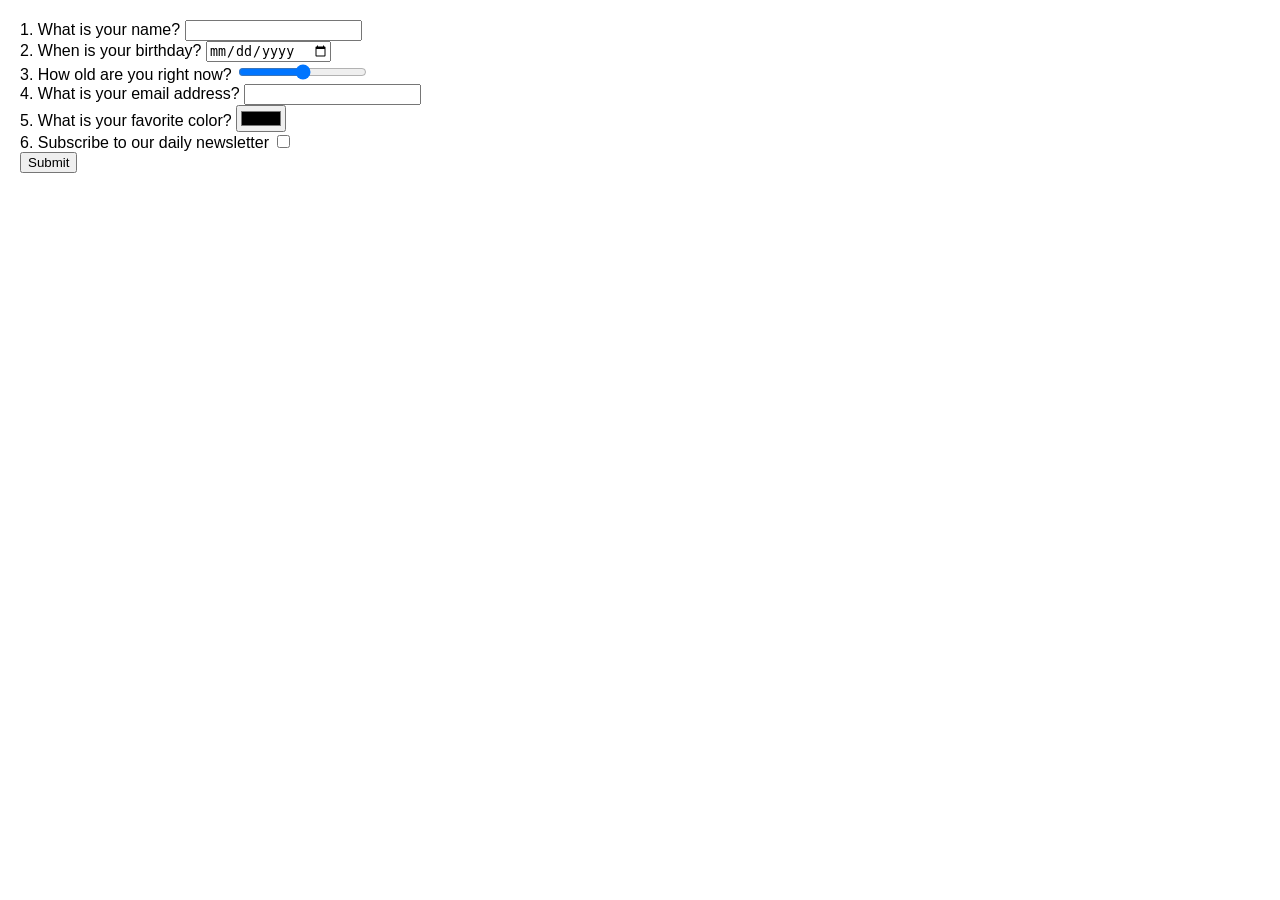
<file: Join Club/index.html>
<!DOCTYPE html>
<head>
  <title>Join Club</title>
  <style>
    body {
      padding: 12px;
      font-family: Arial, sans-serif;
    }
  </style>
</head>
<body>
  <form>
    <label for="yourName">1. What is your name?</label>
    <input id="yourName" name="yourName" type="text">
    <br>
    <label for="bday">2. When is your birthday?</label>
    <input id="bday" name="bday" type="date">
    <br>
    <label for="age">3. How old are you right now?</label>
    <input id="age" name="age" type="range" min="5" max="100">
    <br>
    <label for="emailAddy">4. What is your email address?</label>
    <input id="emailAddy" name="emailAddy" type="email">
    <br>
    <label for="favColor">5. What is your favorite color?</label>
    <input id="favColor" name="favColor" type="color">
    <br>
    <label for="subscribe">6. Subscribe to our daily newsletter</label>
    <input id="subscribe" name="subscribe" type="checkbox">
    <br>
    <button id="submit" onclick="alert('your data went nowhere');">Submit</button>
  </form>
</body>
</html>
</file>
